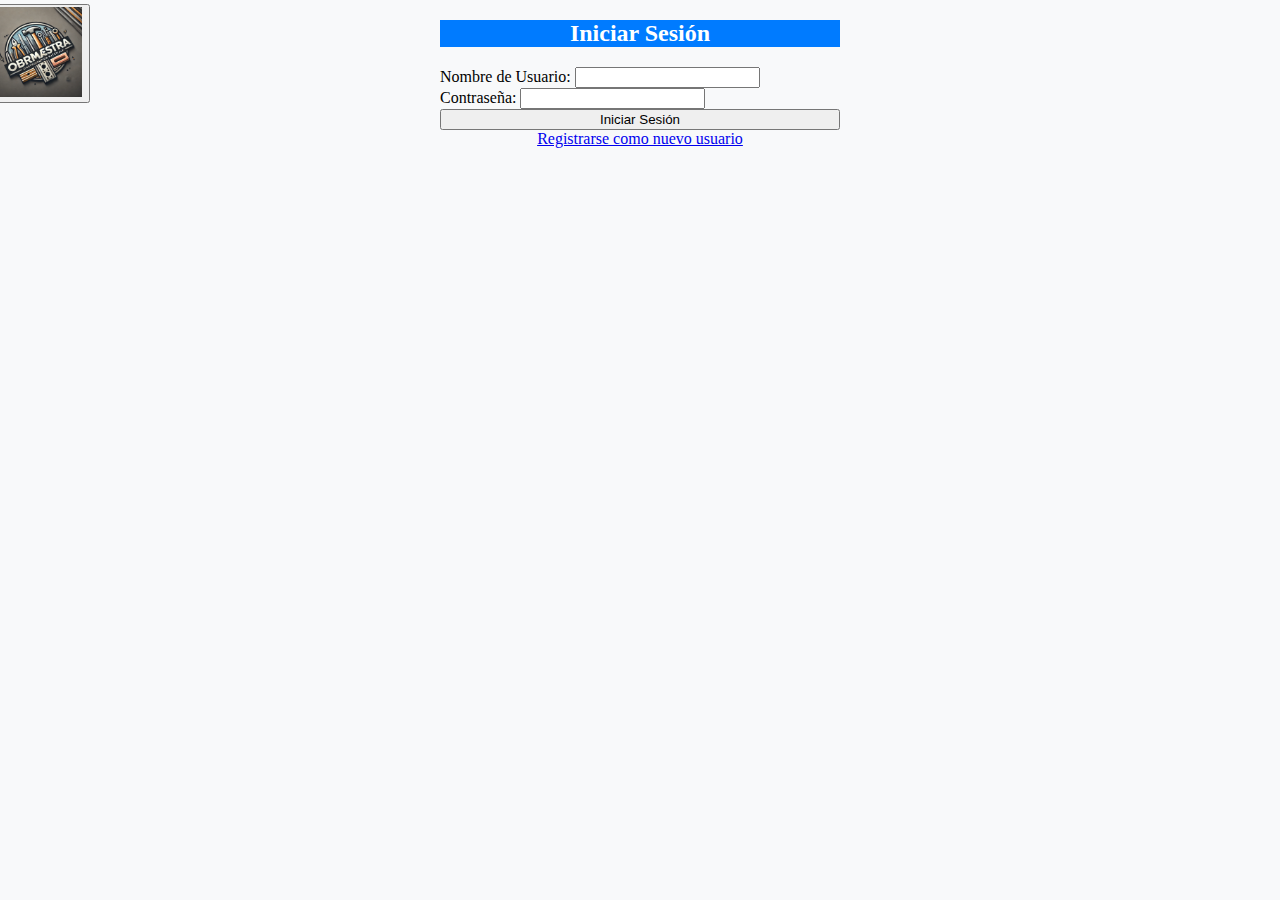
<file: index.html>
<!DOCTYPE html>
<html lang="es">
<head>
    <meta charset="UTF-8">
    <meta name="viewport" content="width=device-width, initial-scale=1.0">
    <title>Iniciar Sesión</title>
    <link href="https://cdn.jsdelivr.net/npm/bootstrap@5.3.0-alpha3/dist/css/bootstrap.min.css" rel="stylesheet" integrity="sha384-KK94CHFLLe+nY2dmCWGMq91rCGa5gtU4mk92HdvYe+M/SXH301p5ILy+dN9+nJOZ" crossorigin="anonymous">
    <link rel="stylesheet" href="styles.css">
</head>
<body>
    <form action="#" method="GET"> 
        <button type="submit" class="logo"><img src="logotipo.webp" alt="Obra maestra"></button>
    </form>
    <div class="container mt-5">
        <div class="card">
            <div class="card-header">
                <h2>Iniciar Sesión</h2>
            </div>
            <div class="card-body">
                <form action="login.php" method="post">
                    <div class="mb-3">
                        <label for="username" class="form-label">Nombre de Usuario:</label>
                        <input type="text" id="nombre_Usuario" name="nombre_Usuario" class="form-control" required>
                    </div>
                    <div class="mb-3">
                        <label for="password" class="form-label">Contraseña:</label>
                        <input type="password" id="password_Usuario" name="password_Usuario" class="form-control" required>
                    </div>
                    <button type="submit" class="btn btn-primary">Iniciar Sesión</button>
                </form>
                <div class="mt-3">
                    <a href="registro.php" class="btn btn-link">Registrarse como nuevo usuario</a>
                </div>
            </div>
        </div>
    </div>
</body>
</html>
</file>
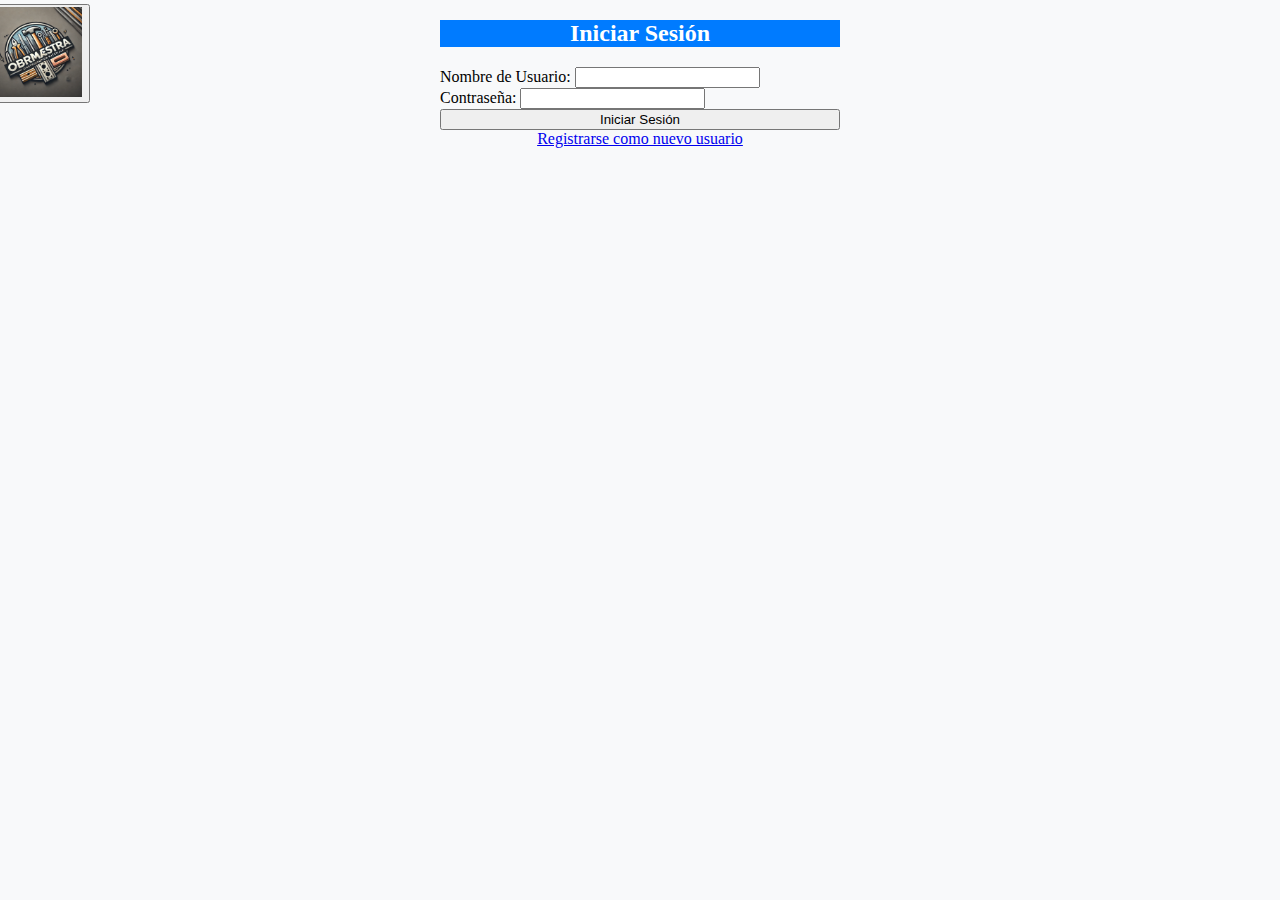
<file: login.html>
<!DOCTYPE html>
<html lang="es">
<head>
    <meta charset="UTF-8">
    <meta name="viewport" content="width=device-width, initial-scale=1.0">
    <title>Iniciar Sesión</title>
    <link href="https://cdn.jsdelivr.net/npm/bootstrap@5.3.0-alpha3/dist/css/bootstrap.min.css" rel="stylesheet" integrity="sha384-KK94CHFLLe+nY2dmCWGMq91rCGa5gtU4mk92HdvYe+M/SXH301p5ILy+dN9+nJOZ" crossorigin="anonymous">
    <link rel="stylesheet" href="styles.css">
</head>
<body>
    <form action="#" method="GET"> 
        <button type="submit" class="logo"><img src="logotipo.webp" alt="Obra maestra"></button>
    </form>
    <div class="container mt-5">
        <div class="card">
            <div class="card-header">
                <h2>Iniciar Sesión</h2>
            </div>
            <div class="card-body">
                <form action="login.php" method="post">
                    <div class="mb-3">
                        <label for="username" class="form-label">Nombre de Usuario:</label>
                        <input type="text" id="nombre_Usuario" name="nombre_Usuario" class="form-control" required>
                    </div>
                    <div class="mb-3">
                        <label for="password" class="form-label">Contraseña:</label>
                        <input type="password" id="password_Usuario" name="password_Usuario" class="form-control" required>
                    </div>
                    <button type="submit" class="btn btn-primary">Iniciar Sesión</button>
                </form>
                <div class="mt-3">
                    <a href="registro.php" class="btn btn-link">Registrarse como nuevo usuario</a>
                </div>
            </div>
        </div>
    </div>
</body>
</html>
</file>
<file: styles.css>
/* styles.css */

body {
    background-color: #f8f9fa;
}

.logo {
    position: absolute;
    top: 0.4%;
    right: 93%;
}

.logo img {
    width: 90px;
    height: 90px;
}

.card {
    margin: auto;
    max-width: 400px;
}

.card-header {
    background-color: #007bff;
    color: white;
    text-align: center;
}

.btn-primary {
    width: 100%;
}

.btn-link {
    display: block;
    text-align: center;
    width: 100%;
}
</file>
